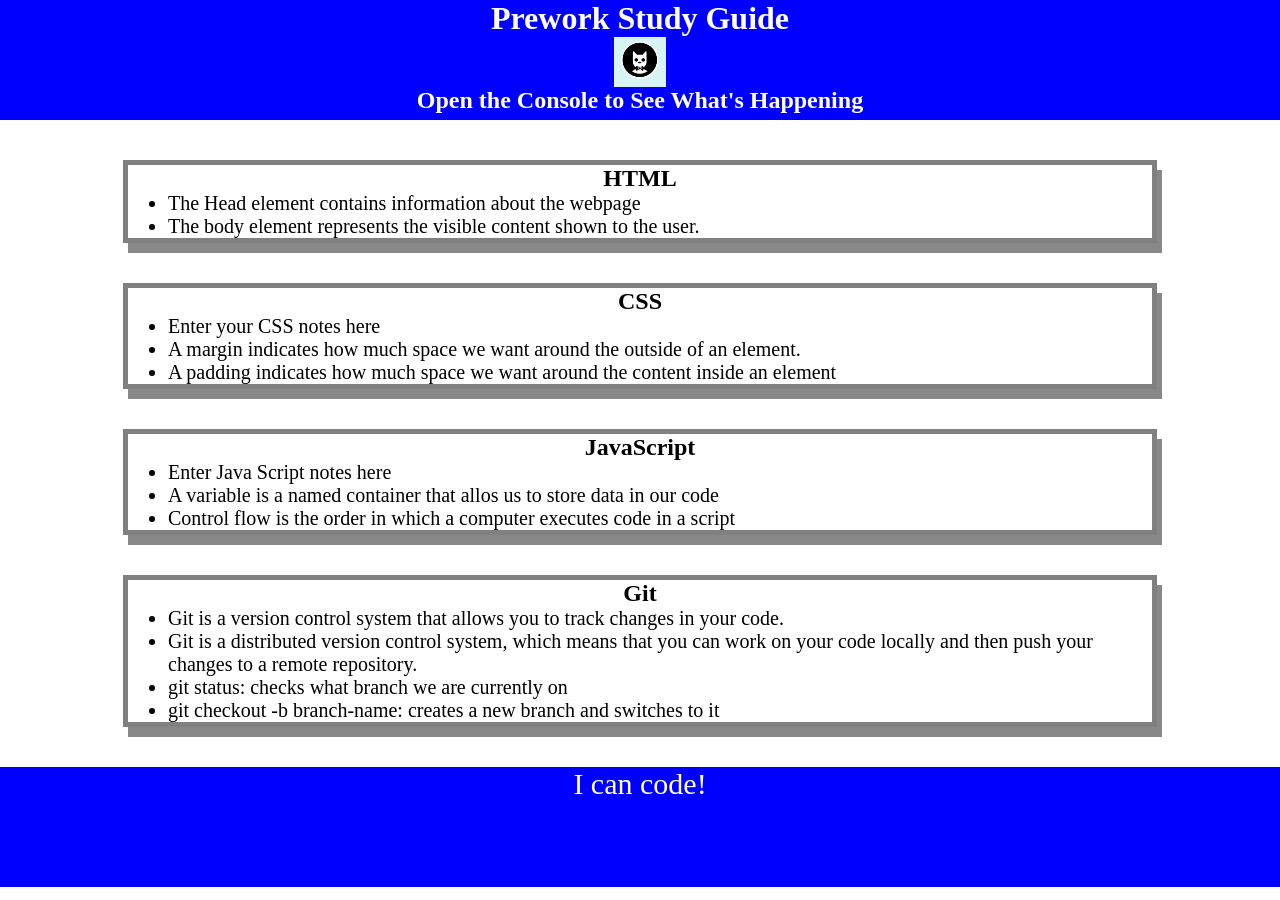
<file: index.html>
<!DOCTYPE html>
<html lang="en">
  <head>
    <meta charset="UTF-8" />
    <meta http-equiv="X-UA-Compatible" content="IE=edge" />
    <meta name="viewport" content="width=device-width, initial-scale=1.0" />
    <link rel="stylesheet" href="assets/style.css">
    <title>Prework Study Guide</title>
  </head>
  <body>
    <header id="top">
      <h1>Prework Study Guide</h1>
      <img src="./assets/bowtie-cat.png" alt="Profile image of cat wearing a bow tie." />
      <h2>Open the Console to See What's Happening</h2>
    </header>
    <main>

<section class="card" id="html-section">
  <h2>HTML</h2>
  <ul>
    <li>The Head element contains information about the webpage</li>
    <li>The body element represents the visible content shown to the user.</li>
  </ul> 
</section>

<section class="card" id="html-section">
  <h2>CSS</h2>
  <ul>
    <li>Enter your CSS notes here</li>
<li>A margin indicates how much space we want around the outside of an element.</li>
<li>A padding indicates how much space we want around the content inside an element</li>
  </ul>
</section>


<section class="card" id="html-section">
  <h2>JavaScript</h2>
  <ul>
    <li>Enter Java Script notes here</li>
    <li>A variable is a named container that allos us to store data in our code</li>
    <li>Control flow is the order in which a computer executes code in a script</li>
  </ul>

</section>
     
<section class="card" id="html-section">
  <h2>Git</h2>  
  <ul>
    <li>Git is a version control system that allows you to track changes in your code.</li>
    <li>Git is a distributed version control system, which means that you can work on your code locally and then push your changes to a remote repository.</li>
  <li>git status: checks what branch we are currently on</li>
  <li>git checkout -b branch-name: creates a new branch and switches to it</li>
  </ul>

      </section>
  
      </section>
    </main>

    <footer>
      <p>I can code!</p>
    </footer>
    <script src="./assets/script.js"></script>
  </body>
</html>
</file>
<file: assets/style.css>
* {
    margin:0;
    padding:0;
}
header,footer {
    width: 100%;
    height: 120px;
    background-color: blue;
    color: white;

}
h1, h2 {
    text-align: center;
}
img {
    display: block;
    height: 50px;
    margin-left: auto;
    margin-right: auto;
}
ul {
    padding-left: 40px;
    font-size: 20px;
}
p{
    text-align: center;
    font-size: 30px;
}
.card {
    width: 80%;
    margin: 40px auto;
    border: 5px solid gray;
    box-shadow: 5px 10px #888888;
}
</file>
